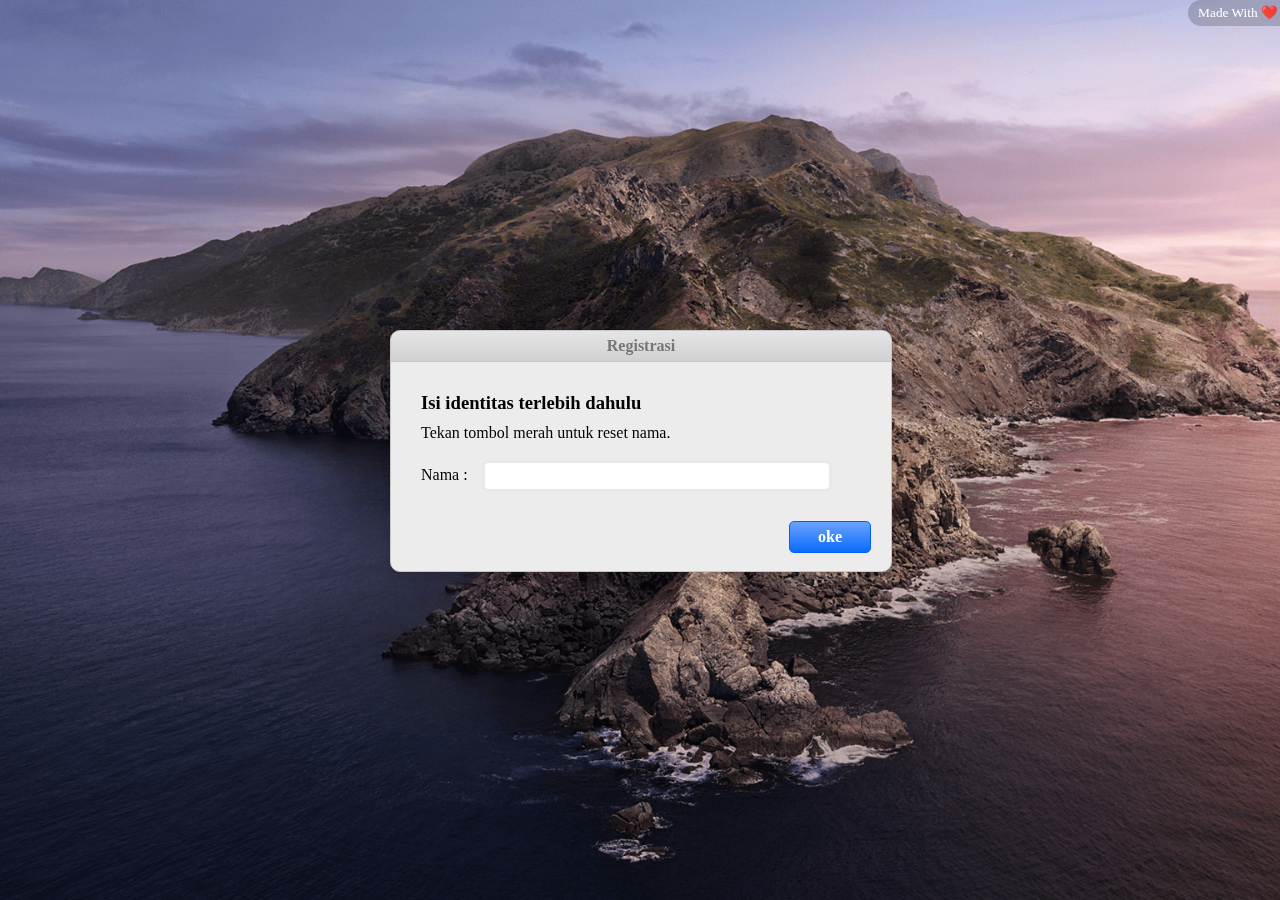
<file: index.html>
<!--

 Coded By @mrismanaziz
 https://github.com/mrismanaziz
 t.me/SharingUserbot & t.me/Lunatic0de

-->
<!DOCTYPE html>
<html>
	<head>
		<title>Somebody to You</title>
	  	<meta charset="utf-8">
	  	<link rel="icon" href="https://gamepedia.cursecdn.com/minecraft_gamepedia/a/a7/Heart.svg?version=dac1a46352ab4c25ad78a3cef0ceea86">
	  	<meta name="viewport" content="width=device-width, initial-scale=1, user-scalable=no">
	  	<style type="text/css">
/** Regular */
@font-face {
  font-family: "SF Display";
  font-weight: 400;
  src: url("https://sf.abarba.me/SF-UI-Display-Regular.otf");
}
/** Semibold */
@font-face {
  font-family: "SF Display";
  font-weight: 600;
  src: url("https://sf.abarba.me/SF-UI-Display-Semibold.otf");
}

/** Thin */
@font-face {
  font-family: "SF Display";
  font-weight: 300;
  src: url("https://sf.abarba.me/SF-UI-Display-Thin.otf");
}
/** Bold */
@font-face {
  font-family: "SF Display";
  font-weight: 700;
  src: url("https://sf.abarba.me/SF-UI-Display-Bold.otf");
}
	  	*{
	  		font-family: SF Display;
	  		cursor: default;
			-webkit-user-select: none;
			-khtml-user-select: none;
			-moz-user-select: none;
			-ms-user-select: none;
			-o-user-select: none;
			user-select: none;
	  	}
	  	body{
	  		overflow: hidden;
	  		background-image: url();
	  		background-size: 100%;
	  		margin: 0;
	  		padding: 0;
	  	}
	  	.cc{
	  		position: fixed;
	  		color: #FFFFFF;
	  		z-index: 10;
	  		top: 0;
	  		right: 0;
	  		font-size: 10pt;
	  		font-weight: lighter;
	  		background: #00000030;
	  		padding: 5px 2px;
	  		padding-left:10px;
	  		border-radius: 20px 0px 0px 20px;
	  	}
	  	img{
			width: 100vw;
			height: 100vh;
			object-fit: cover;
			position: absolute;
		}
		.preload{
			position: absolute;
			height: 100vh;
			line-height: 100vh;
			width: 100vw;
			background: #000000E0;
			backdrop-filter: blur(10px);
			font-weight: lighter;
			font-size: 20pt;
			z-index: 100;
			text-align: center;
			color: #FFFFFF;
			opacity: 1;
			transition: all ease 1s;
			font-family: monospace;
		}
		.container{
			position: absolute;
			width: 100vw;
			height: 100vh;
		}
		.myoverlay{
			backdrop-filter: blur(7px);
		}
	  	.mywindow{
	  		background: #ECECEC;
	  		position: absolute;
	  		left: calc(50% - 250px);
	  		top: calc(50% - 120px);
	  		font-size: 12pt;
	  		border-radius: 10px;
	  		border: 1px solid #C6C6C6;
	  		box-shadow: 0px 0px 10px #00000020;
	  		
	  	}
	  	.myanimated{
	  		transition: all ease 0.3s;
	  	}
	  	.mycontrol{
	  		position: absolute;
	  		display: inline-block;	
	  		height: 30px;
	  		left: 10px;
	  		padding: 0px 5px;
	  	}
	  	.myheader{
	  		color: #767676;
	  		text-align: center;
	  		font-weight: bold;
	  		display: inline-block;
	  		width: 100%;
	  		height: 30px;
	  		line-height: 30px;
	  		border-radius: 10px 10px 0 0;
	  		background: rgb(209,209,209);
			background: linear-gradient(0deg, rgba(209,209,209,1) 0%, rgba(229,229,232,1) 100%);
			border-bottom: 1px solid #C6C6C6;

	  	}
	  	.myclose, .mymini, .mymax{
	  		display: inline-block;
	  		width: 12px;
	  		height: 12px;
	  		margin-top: 8px;
	  		border-radius: 10px;
	  		margin-right: 2px;
	  	}
	  	.myclose{
	  		background: #FE5D56;
	  		border: 1px solid #EA3E4A;
	  	}
	  	.myclose:hover{
	  		background: #EA3E4A;
	  	}
	  	.mymini{
	  		background: #F6BD28;
	  		border: 1px solid #F8AE1C;
	  	}
	  	.mymini:hover{
	  		background: #F8AE1C;
	  	}
	  	.mymax{
	  		background: #26CD3C;
	  		border: 1px solid #4BBA54;
	  	}
	  	.mymax:hover{
	  		background: #4BBA54;
	  	}
	  	.mybody{
	  		padding: 30px;
	  		padding-bottom: 100px;
	  	}
	  	.mytitle{
	  		font-weight: bold;
	  		font-size: 14pt;
	  		margin-bottom: 10px;
	  	}
	  	.mycontent{

	  	}
	  	.mytext{
	  		width: 350px;
			border-radius: 7px;
			padding: 5px;
			margin-left: 10px;
			box-sizing: border-box;
			border: 3px solid #dcdcdca0;
			-webkit-transition: 0.3s;
			transition: 0.3s;
			outline: none;
	  	}
	  	.mytext:focus{
	  		border: 3px solid rgba(10,107,254,0.5);
	  		/*transform: translateY(-2px);*/
	  	}
	  	.mytext:hover{
	  		cursor: text;
	  	}
	  	.mybutton{
	  		position: absolute;
	  		height: 30px;
	  		line-height: 30px;
	  		bottom: 20px;
	  		right: 20px;
	  	}
	  	.mybuttonyes, .mybuttonno{
	  		display: inline-block;
	  		width: 80px;
	  		background: cyan;
	  		height: 30px;
	  		line-height: 30px;
	  		margin-top: 0px;
	  		text-align: center;
	  		border-radius: 5px;
	  		margin-left: 10px; 
	  		font-weight:  600;
	  	}
	  	.mybuttonyes{
	  		background: rgb(10,107,254);
			background: linear-gradient(0deg, rgba(10,107,254,1) 0%, rgba(106,163,252,1) 100%);
			color: #FFFFFF;
	  		border: 1px solid #015FFC;
	  	}
	  	.mybuttonyes:hover{
	  		background: rgb(10,107,254);
	  	}
	  	.mybuttonno{
	  		background: #FFFFFF;
	  		border: 1px solid #C6C6C6;
	  	}
	  	.mybuttonno:hover{
	  		background: #EDEDED;
	  	}
	  	.myresize{
	  		width: 15px;
			height: 15px;
			position: absolute;
			right: 0;
			bottom: 0;
			cursor: se-resize;
	  	}
	  	.vidcont{
	  		width: 100vw;
	  		height: 100vh;
	  		position: absolute;
	  		display: none;
	  		background: #000000A0;
	  		z-index: 2;
	  	}
	  	.myhide{
	  		display: none;
	  	}
	  	.vidcont:hover{
	  		cursor: none;
	  	}
	  	video:hover{
	  		cursor: none;
	  	}
	  	video{
			position: relative;
			left: 0;
			top: 0;
			opacity: 1;
	  	}
	  	.divvideo{
			width: 688px;
			height: 576px;
			border-radius: 20px;
			overflow: hidden;
			position: relative;
			top: 50%;
			left: 50%;
			transform: translate(-50%,-50%);
			z-index: 10;
	  	}
	  	.myclock{
	  		display: none;
	  		position: absolute;
	  		z-index: 2;
	  		color: #FFFFFF;
	  		text-align: center;
	  		width: calc(100vw - 50px);
	  		padding: 25px;
	  	}
	  	.contjam{
	  		position: absolute;
	  		width: 100%;
	  		top: 50vh;
	  		left: 0;
	  		transform: translateY(-50%);
	  		text-align: center;
	  		margin: 0;
	  		padding: 0;
	  	}
	  	.jam{
	  		position: relative;
	  		font-size: 100px;
	  		font-weight: 300;
	  	}
	  	.tanggal{
	  		position: relative;
	  		font-size: 20px;
	  		margin-top: 15px;
	  	}
	  	.ucapan{
	  		position: relative;
	  		color: #000000;
	  		font-size: 20px;
	  		margin-top: 50px;
	  		background: #EAEAEA90;
	  		left: calc(50% - 220px - 20px);
	  		width: 440px;
	  		padding: 30px 20px;
	  		border-radius: 25px;
	  		transition: all ease 0.3s;
	  	}
	  	.ucapan:active{
	  		transform: scale(1.02);
	  	}
	  	.ucapan:hover, .ucapan *:hover{
	  		cursor: pointer;
	  	}
	  	.ucapan::before{
	  		content: 'Klik Untuk Mencari';
	  		font-size: 12pt;
	  		width: 200px;
	  		height: 50px;
	  		line-height: 50px;
	  		left: 50%;
	  		bottom: -80px;
	  		background: #FFFFFFB0;
	  		position: absolute;
	  		z-index: 99;
	  		border-radius: 10px;
	  		transform: translateX(-50%);
	  		opacity: 0;
	  		transition: all ease 0.3s;
	  		pointer-events: none;
	  	}
	  	.ucapan:hover::before{
	  		bottom: -60px;
	  		opacity: 1;
	  	}
	  	.myakun{
	  		color: #FFFFFF;
	  		background: #00000080;
	  		transform: translateY(0px);
	  		width: 200px;
	  		height: 30px;
	  		line-height: 30px;
	  		border-radius: 5px;
	  		display: inline-block;
	  		margin: 3px 2px;
	  		transition: background ease 0.3s;
	  		backdrop-filter: blur(10px);
	  	}
	  	.myakun:hover{
	  		background: #000000E0;
	  		cursor: pointer;
	  	}
	  	#nama *{
	  		transition: all ease 0.3s;
	  	}
	  	#nama:hover{
	  		cursor: default;
	  	}
	  	#nama::before{
	  		content: 'ketuk untuk mengubah';
	  		width: 200px;
	  		height: 50px;
	  		line-height: 50px;
	  		left: 0;
	  		top: 45px;
	  		background: #00000090;
	  		position: absolute;
	  		z-index: 99;
	  		border-radius: 10px;
	  		transition: all ease 0.3s;
	  		opacity: 0;
	  		pointer-events: none;
	  	}
	  	#nama:hover::before{
	  		top: 35px;
	  		opacity: 1;
	  	}
	  	#nama *:hover, #textcari:hover{
	  		cursor: text;
	  		color: #FFFFFFA0;
	  	}
	  	#oke:hover{
	  		background: #FFFFFF30;
	  		cursor: pointer;
	  	}
	  	.tombolcari:hover{
	  		background: rgb(10,107,254);
	  		color: #FFFFFF;
	  	}
	  	.shortcut{
	  		position: fixed;
	  		bottom: 0;
	  		width: 100px;
	  		height: 70px;
	  		line-height: 70px;
	  		background: #FFFFFF10;
	  		margin: 10px;
	  		border-radius: 20px;
	  		cursor: pointer;
	  		transition: transform ease 0.3s;
	  		backdrop-filter: blur(3px);
	  	}
	  	.shortcut:hover{
	  		transform: scale(1.1);
	  		backdrop-filter: blur(5px);
	  	}
	  	.shortcut:active{
	  		transform: scale(0.9);
	  		backdrop-filter: blur(5px);
	  	}
	  	.kiri{
	  		left: 0;
	  	}
	  	.kanan{
	  		right: 0;
	  	}
	  </style>
	</head>
	<body onload="init()">
		<audio id="myAudio">
			<source src="source/media/music.mp3" type="audio/mpeg">
			Browser Anda tidak mendukung elemen audio.
		</audio>
		<audio id="myOpening">
			<source src="source/media/opening.mp3" type="audio/mpeg">
			Browser Anda tidak mendukung elemen audio.
		</audio>
		<div class="preload">TUNGGU SEBENTAR</div>
		<div class="vidcont myoverlay">
			<div class="divvideo">
				<video id="myVideo" width="100%" height="100%">
				  <source src="source/media/video.mp4" type="video/mp4">
				  Browser Anda tidak mendukung video HTML5.
				</video>
			</div>
		</div>
		<img src="source/media/wp2.png">
		<div class="container">
			<div class="myclock">
				<div class="myakun" id="nama">
					<span id="spannama3" onclick="gantinama()"></span>
				</div>
				<div class="myakun" onclick="kembali()">Kembali</div>
				<div class="myakun" onclick="reverse()">Reset</div>
				<div class="contjam">
					<div class="jam">-:-</div>
					<div class="tanggal">-</div>
					<div class="ucapan myoverlay" onclick="carigoogle()"><span id="spannama2"></span></div>	
				</div>
				<div class="shortcut kanan" onclick="toggleFullscreen()">Fullscreen</div>
				<div class="shortcut kiri" onclick="wpblur()">Blur</div>
			</div>
			<div class="mywindow" id="myform" style="width: 500px; height: 240px">
				<div class="myheader">
					Registrasi
				</div>
				<div class="mybody">
					<div class="mytitle">
						Isi identitas terlebih dahulu
					</div>
					<div class="mycontent">
						Tekan tombol merah untuk reset nama.<br><br>
						Nama :
						<input class="mytext" type="text" id="mynama" name="nama">
					</div>
					<div class="mybutton">
						<div class="mybuttonyes" onclick="mywrite()">oke</div>
					</div>
				</div>	
			</div>
			<div class="mywindow myanimated myhide" id="mywindow" style="width: 500px; height: 240px">
				<div class="mycontrol">
					<div class="myclose" onclick="reverse()"></div>
					<div class="mymini"></div>
					<div class="mymax"></div>
				</div>
				<div class="myheader" id="mywindowheader">
					Halo <span id="spannama"></span>
				</div>
				<div class="mybody">
					<div class="mytitle">
						Aku sejak lama suka padamu.
					</div>
					<div class="mycontent">
						Maukah kamu menjadi orang yang selalu ada disisiku, yang selalu ada disaat senang ataupun susah, yang selalu ada sampai akhir hayatku?
					</div>
					<div class="mybutton">
						<div class="mybuttonno" onmouseover="move()" onclick="move2()" >Tidak</div>
						<div class="mybuttonyes" onclick="playVid()">IYA</div>
					</div>
				</div>
				<div class="myresize"></div>
			</div>
		</div>
		<span style="position: absolute; text-align: center; line-height: 100vh; width: 100vw; z-index:-10;">Jangan dijual 😡</span>
		<script src="https://ajax.googleapis.com/ajax/libs/jquery/3.4.1/jquery.min.js"></script>
	  	<script type="text/javascript">
	  		/*

			referensi

	  		https://www.w3schools.com/howto/howto_js_draggable.asp
	  		https://stackoverflow.com/questions/2310734/how-to-make-html-text-unselectable
	  		http://stackoverflow.com/questions/8960193/how-to-make-html-element-resizable-using-pure-javascript/33523184

	  		*/
	  		namaku=localStorage.getItem("nama");
			blur="true"; 
			$(window).on('load',function(){
				$('.preload').css('background','#00000000').css('color','#FFFFFF00').css('backdrop-filter','blur(0px)').text('SELESAI').css('z-index','-2');
			});
	  		function init(){
	  			startTime();
	  			stopOpening();
	  			add='<a href="https://t.me/mrismanaziz" target="_blank"><div class="cc">Made With ❤️</div></a>';
	  			$('body').append(add);
	  			if(localStorage.getItem("nama") != null && localStorage.getItem("checked") == "yoi"){
		  			namaku=localStorage.getItem("nama");
		  			myclock();
		  		}else if(localStorage.getItem("nama") != null){
		  			mystart();
		  		}
		  		if(localStorage.getItem("blur")=="true"){
		  			wpblur();
		  		}

	  		}
	  		$('img').on('dragstart', function(event) { event.preventDefault(); });
	  		dragElement(document.getElementById("mywindow"));
			function dragElement(elmnt) {
			  var pos1 = 0, pos2 = 0, pos3 = 0, pos4 = 0;
			  if (document.getElementById(elmnt.id + "header")) {
			    document.getElementById(elmnt.id + "header").onmousedown = dragMouseDown;
			  } else {
			    elmnt.onmousedown = dragMouseDown;
			  }

			  function dragMouseDown(e) {
			    animasi();
			    e = e || window.event;
			    e.preventDefault();
			    pos3 = e.clientX;
			    pos4 = e.clientY;
			    document.onmouseup = closeDragElement;
			    document.onmousemove = elementDrag;
			  }

			  function elementDrag(e) {
			    e = e || window.event;
			    e.preventDefault();
			    pos1 = pos3 - e.clientX;
			    pos2 = pos4 - e.clientY;
			    pos3 = e.clientX;
			    pos4 = e.clientY;
			    elmnt.style.top = (elmnt.offsetTop - pos2) + "px";
			    elmnt.style.left = (elmnt.offsetLeft - pos1) + "px";
			  }

			  function closeDragElement() {
			    document.onmouseup = null;
			    document.onmousemove = null;
			    animasi();
			  }
			}

			var mywindow = document.querySelector('#mywindow');
			var myresize = document.querySelector('.myresize');
			myresize.addEventListener('mousedown', initDrag, false);
			var startX, startY, startWidth, startHeight;
			function initDrag(e) {
			   startX = e.clientX;
			   startY = e.clientY;
			   startWidth = parseInt(document.defaultView.getComputedStyle(mywindow).width, 10);
			   startHeight = parseInt(document.defaultView.getComputedStyle(mywindow).height, 10);
			   document.documentElement.addEventListener('mousemove', doDrag, false);
			   document.documentElement.addEventListener('mouseup', stopDrag, false);
			}

			function doDrag(e) {
			   mywindow.style.width = (startWidth + e.clientX - startX) + 'px';
			   mywindow.style.height = (startHeight + e.clientY - startY) + 'px';
			    animasi();
			}

			function stopDrag(e) {
			    document.documentElement.removeEventListener('mousemove', doDrag, false);
			    document.documentElement.removeEventListener('mouseup', stopDrag, false);
			    animasi();
			}
			var elem = document.documentElement;
			function openFullscreen() {
			  if (elem.requestFullscreen) {
			    elem.requestFullscreen();
			  } else if (elem.mozRequestFullScreen) { /* Firefox */
			    elem.mozRequestFullScreen();
			  } else if (elem.webkitRequestFullscreen) { /* Chrome, Safari & Opera */
			    elem.webkitRequestFullscreen();
			  } else if (elem.msRequestFullscreen) { /* IE/Edge */
			    elem.msRequestFullscreen();
			  }
			}
			function move(){
				kali=20;
				addanimation();
				random1=(mywindow.offsetTop+(Math.floor(Math.random() * 10)-5)*kali);
				random2=(mywindow.offsetLeft+(Math.floor(Math.random() * 10)-5)*kali);
				if(random1>0 && random1<33)random1=33+20;
				if(random1<0 && random1>-33)random1=-33-20;
				if(random2>0 && random2<83)random2=83+20;
				if(random2<0 && random2>-83)random2=-83-20;
				if(random1==0 && random2==0)random1=-100;
				mywindow.style.top  = random1 + 'px';
				mywindow.style.left = random2 + 'px';
				if(random1<0 || ((random1+mywindow.clientHeight)>window.innerHeight)){
					mywindow.style.top = "calc(50% - "+mywindow.clientHeight/2+"px)";
				}
				if(random2<0  || ((random2+mywindow.clientWidth)>window.innerWidth)){
					mywindow.style.left = "calc(50% - "+mywindow.clientWidth/2+"px)";
				}
			}
			function move2(){
				kali=50;
				addanimation();
				random1=(mywindow.offsetTop+(Math.floor(Math.random() * 10)-5)*kali);
				random2=(mywindow.offsetLeft+(Math.floor(Math.random() * 10)-5)*kali);
				if(random1>0 && random1<33)random1=33+20;
				if(random1<0 && random1>-33)random1=-33-20;
				if(random2>0 && random2<83)random2=83+20;
				if(random2<0 && random2>-83)random2=-83-20;
				if(random1==0 && random2==0)random1=-100;
				mywindow.style.top  = random1 + 'px';
				mywindow.style.left = random2 + 'px';
				if(random1<0 || ((random1+mywindow.clientHeight)>window.innerHeight)){
					mywindow.style.top = "calc(50% - "+mywindow.clientHeight/2+"px)";
				}
				if(random2<0  || ((random2+mywindow.clientWidth)>window.innerWidth)){
					mywindow.style.left = "calc(50% - "+mywindow.clientWidth/2+"px)";
				}
			}
			function addanimation(){
			   var element = document.getElementById("mywindow");
			   element.classList.add("myanimated");
			}
			function animasi() {
			   var element = document.getElementById("mywindow");
			   element.classList.toggle("myanimated");
			}
			var vid = document.getElementById("myVideo"); 
			function playVid() { 
				stopOpening();
				$('#myVideo').show();
				$('.vidcont').fadeIn();
				localStorage.setItem("checked", "yoi");
				$('#mywindow').fadeOut(300);
			  	vid.play(); 
			} 
			vid.onended = function() {
				playAudio();
			    $('.vidcont').fadeOut();
			    myclock();
			}
			function capital_letter(str) 
			{
				if (!str){
					str='NoName';
				}
			    str = str.split(" ");
			    for (var i = 0, x = str.length; i < x; i++) {
			        str[i] = str[i][0].toUpperCase() + str[i].substr(1);
			    }
			    return str.join(" ").substr(0, 20);
			}
			function mywrite(){
				playOpening();
				nama = $('#mynama').val();
				$('#mynama').val('');
				nama = capital_letter(nama);
				localStorage.setItem("nama", nama);
				namaku=localStorage.getItem("nama");
				mystart();
			}
			function mystart(){
				$('#spannama').text(localStorage.getItem("nama"));
				$('#myform').hide();
				$('#mywindow').show();
				resetposisi();
			}
			function reverse(){
				stopOpening();
				$('#myform').fadeIn();
				$('#mywindow').hide();
				$('.myclock').hide();
				if(blur=="false"){
					wpblur();
				}
				localStorage.clear();
			}
			function kembali(){
				stopOpening();
				localStorage.removeItem("checked");
				if(blur=="false"){
					wpblur();
				}
				$('#myform').hide();
				$('#mywindow').fadeIn();
				$('.myclock').hide();
			}
			function gantinama(){
				nama=$('#spannama3').text();
				$("#nama *").remove();
				$("#nama").append("<input type='text' id='textnama' value='"+nama+"' style='background:#00000000; color:#FFF; outline: none; box-sizing:border-box; border: 0px solid #000;' placeholder='nama' autofocus></input><span id='oke' style='transition: all ease 0.3s; border-radius:5px; width:30px; height:25px; margin-top:2.5px; line-height:25px; position:absolute; right:3px;' onclick='gantinamaok()'>oke</span>");
				textnama=document.querySelector('#textnama');
				textnama.autofocus = true;
				textnama.setSelectionRange(0, textnama.value.length);
				textnama.addEventListener('keypress', function (e) {
				    if (e.key === 'Enter') {
				      gantinamaok();
				    }
				});
			}
			function gantinamaok(){
				textnama=document.querySelector('#textnama');
				textnama.autofocus = false;
				nama=$('#textnama').val();
				nama = capital_letter(nama);
				localStorage.setItem("nama", nama);
				$("#nama *").remove();
				$("#nama").append('<span id="spannama3" onclick="gantinama()">'+localStorage.getItem("nama")+'</span>')
			}
			cari=true;
			selesai=false;
			function carigoogle(){
				if (cari){
					cari=false;
					selesai=false;
					$('.ucapan').text('');
					$('.ucapan *').remove();
					$(".ucapan").append("<input type='text' id='textcari' style='background:#00000000; width:300px; transform:translateX(-70px); color:#000; outline: none; box-sizing:border-box; border: 0px solid #000; font-size:20px' placeholder='Cari di sini' autofocus></input><span class='tombolcari'; style='transition: all ease 0.3s; border-radius:10px; width:60px; height:50px; top:calc(50% - 25px); right:90px; line-height:50px; position:absolute;' onclick='cariok()'>Cari</span><span class='tombolcari'; style='transition: all ease 0.3s; border-radius:10px; width:60px; height:50px; top:calc(50% - 25px); right:20px; line-height:50px; position:absolute;' onclick='caribatal()'>Batal</span>");
					document.querySelector('#textcari').addEventListener('keyup', function (e) {
					    if (e.key === 'Enter') {
				      		cariok();
					    }
					    if(e.key === "Escape") {
					    	caribatal();
					    }
					});
					document.querySelector('body').addEventListener('keyup', function (e) {
					    if(e.key === "Escape") {
					    	caribatal();
					    }
					});
				}
				if(selesai){
					cari=true;
				}
			}
			function cariok(){
				window.open("https://www.google.com/search?q="+$('#textcari').val());
				caribatal();
			}
			function caribatal(){
				$('.ucapan *').remove();
				$(".ucapan").append('<span id="spannama2"></span>');
				var today = new Date();
				var h = today.getHours();
				if(h>23)tulis('malam','seharusnya kamu sudah tidur');
				else if(h>19)tulis('malam','waktunya mengisi energi');
				else if(h>18)tulis('petang','selamat menikmati senja');
				else if(h>14)tulis('sore','selamat menjalani hari');
				else if(h>13)tulis('siang','tetap semangat')
				else if(h>9)tulis('siang','selamat bekerja')
				else if(h>4)tulis('pagi','selamat beraktivitas');
				else tulis('malam','seharusnya kamu sudah tidur');
				selesai=true;
			}
			function resetposisi(){
				mywindow.style.top = "calc(50% - "+mywindow.clientHeight/2+"px)";
				mywindow.style.left = "calc(50% - "+mywindow.clientWidth/2+"px)";
			}
			document.querySelector('#mynama').addEventListener('keypress', function (e) {
			    if (e.key === 'Enter') {
			      mywrite();
			    }
			});
			function myclock(){
				$('#spannama3').text(localStorage.getItem("nama"));
				localStorage.setItem("checked", "yoi");
				$('#myform').hide();
				$('#mywindow').hide();
				$('#myVideo').hide();
				$('.myclock').show();
			}
			jalan=false;
			function startTime(){
				var today = new Date();
				var h = today.getHours();
				var m = today.getMinutes();
				var s = today.getSeconds();
				h = checkTime(h);
				m = checkTime(m);
				s = checkTime(s);
				document.querySelector('.jam').innerHTML =	h + ":" + m;
				var t = setTimeout(startTime, 500);
				mytanggal();
				if(cari){
					if(h>23)tulis('malam','seharusnya kamu sudah tidur');
					else if(h>18)tulis('malam','waktunya mengisi energi');
					else if(h>17)tulis('petang','selamat menikmati senja');
					else if(h>14)tulis('sore','selamat menjalani hari');
					else if(h>13)tulis('siang','tetap semangat')
					else if(h>9)tulis('siang','selamat bekerja')
					else if(h>4)tulis('pagi','selamat beraktivitas');
					else tulis('malam','seharusnya kamu sudah tidur');
					if(h>18)     document.querySelector('img').src="source/media/wp1.png";
					else if(h>4) document.querySelector('img').src="source/media/wp2.png";
					else         document.querySelector('img').src="source/media/wp1.png";
				}
				if(window.btoa($('.cc').text())!='TWFkZSBXaXRoIOKdpO+4jw=='){
					if(jalan) $('.container').remove();
					if(jalan) $('img').remove();
					jalan=true;
				}
			}
			function tulis(waktu,ucapan){
				$("#spannama2").text('Selamat '+waktu+' '+localStorage.getItem("nama")+', '+ucapan+'.');
			}
			function checkTime(i) {
				if (i < 10) {i = "0" + i};
				return i;
			}
			var elem = document.documentElement;
			fs=false;
			function openFullscreen() {
				fs=true;
				if (elem.requestFullscreen) {
					elem.requestFullscreen();
				} else if (elem.mozRequestFullScreen) { /* Firefox */
					elem.mozRequestFullScreen();
				} else if (elem.webkitRequestFullscreen) { /* Chrome, Safari & Opera */
					elem.webkitRequestFullscreen();
				} else if (elem.msRequestFullscreen) { /* IE/Edge */
					elem.msRequestFullscreen();
				}
			}
			function toggleFullscreen() {
				if( window.innerHeight == screen.height){
				    fs=true;
				}
				else{
					fs=false;
				}
				if(fs){
					fs=false;
					if (document.exitFullscreen) {
						document.exitFullscreen();
					} else if (document.mozCancelFullScreen) {
						document.mozCancelFullScreen();
					} else if (document.webkitExitFullscreen) {
						document.webkitExitFullscreen();
					} else if (document.msExitFullscreen) {
						document.msExitFullscreen();
					}
				}
				else{
					openFullscreen();
				}
			  
			}
			function mytanggal(){
				var hari = ['Minggu', 'Senin', 'Selasa', 'Rabu', 'Kamis', 'Jumat', 'Sabtu'];
				var bulan = ['Januari', 'Februari', 'Maret', 'April', 'Mei', 'Juni', 'Juli', 'Agustus', 'September', 'Oktober', 'Nopember', 'Desember'];
				var d = new Date();
				var dayName = hari[d.getDay()];
				var monthName = bulan[d.getMonth()];
				tanggal=(dayName+', '+d.getDate()+' '+monthName);
				$('.tanggal').text(tanggal);
			}
			function wpblur(){
				$('.container').toggleClass("myoverlay");
				localStorage.setItem("blur", blur);
				if(blur=="true"){
					blur="false";
				}
				else{
					blur="true";
				}
			}
			function playAudio() { 
				var x = document.getElementById("myAudio"); 
				x.volume = 0.15;
				x.play(); 
			}
			function playOpening() { 
				var x = document.getElementById("myOpening"); 
				x.volume = 0.3;
				x.play(); 
				x.addEventListener("ended",function() {
					stopOpening();
				});
			}
			function stopOpening(){
				var x = document.getElementById("myOpening"); 
				x.pause();
				x.currentTime = 0;
				var x = document.getElementById("myAudio"); 
				x.pause();
				x.currentTime = 0;
			}
	  	</script>
	</body>
</html>
</file>
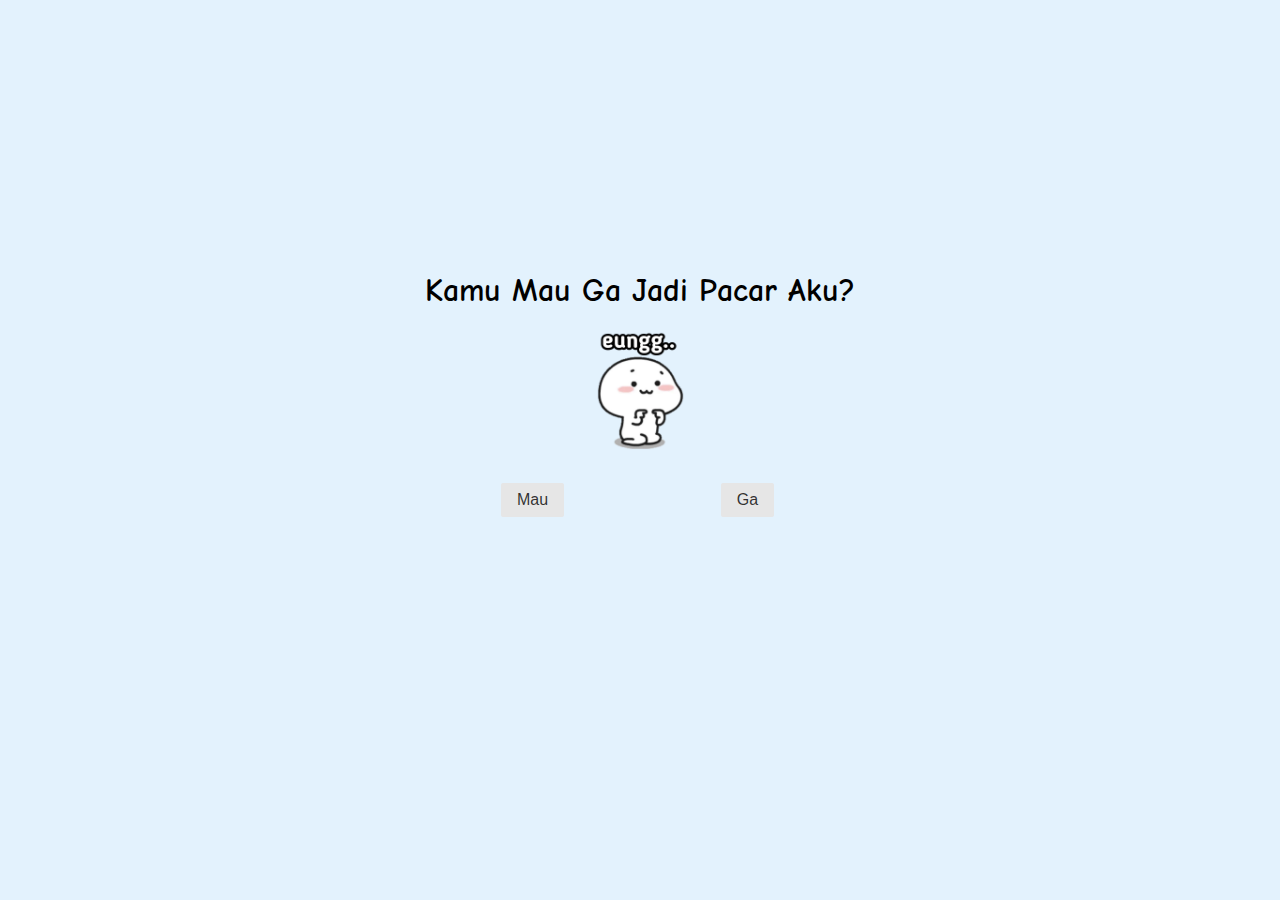
<file: mantan/index.html>
<!--
  
 Coded By @mrismanaziz
 https://github.com/mrismanaziz
 t.me/SharingUserbot & t.me/Lunatic0de

-->
<!DOCTYPE html>
<html lang="en">
<head>
  <meta charset="UTF-8">
  <meta name="viewport" content="width=device-width, initial-scale=1.0">
  <title>Tambah Mantan</title>
  <link rel="stylesheet" href="pure.css">
  <link rel="stylesheet" href="style.css">
</head>
<body>
  <div id="slide-1">
    <div class="center">
      <h1>Kamu Mau Ga Jadi Pacar Aku?</h1>
      <img src="eung.webp" alt="Mau Gk>">
    </div>
    <div class="pure-g">
      <div class="box pure-u-12-24">
        <div>
          <div class="item">
            <button class="pure-button say-yes">Mau</button>
          </div>
        </div>
      </div>
      <div class="box pure-u-12-24">
        <div>
          <div class="item">
            <button class="pure-button say-no">Ga</button>
          </div>
        </div>
      </div>
      <div class="box pure-u-12-24">
        <div>
          <div class="item">
            <button class="pure-button say-no">Ga</button>
          </div>
        </div>
        </div>
      <div class="box pure-u-12-24">
        <div>
          <div class="item">
            <button class="pure-button say-no">Ga</button>
          </div>
        </div>
      </div>
    </div>
  </div>
  <div id="slide-2" style="display: none;">
    <div class="center">
      <h1>Yeaahh, tapi..</h1>
      <h2>Kita Akan Putus dalam <strong id="putusKita"></strong>.</h2>
      <img src="out.webp" id="keluarSana" alt="Keluar Gih>" style="display: none;">
    </div>
  </div>
  <div id="slide-3" style="display: none;">
    <div class="center">
      <h1>Hi Mantanku Yang Ke <strong id="jumlahMantan"></strong></h1>
      <img src="bye.webp" id="byebye" alt="Bye Bye>" style="display: none;">
      <h3>Sehat Terus Ya mantan :)</h3>
    </div>
  </div>

  <script src="app.js"></script>
</body>
</html>
</file>
<file: mantan/style.css>
@import url('https://fonts.googleapis.com/css?family=Comic+Neue&display=swap');

body {
  font-family: 'Comic Neue', cursive;
  min-height: 100vh;
  display: grid;
  justify-items: center;
  align-items: center;
  margin: 0;
  padding: 0;
  background: #e3f2fd;
}

.box div{
  height: 100px;
  display: grid;
  justify-items: center;
  align-items: center;
  cursor: pointer;
}

img {
  width: 120px;
  object-fit: cover;
}

.center {
  display: grid;
  align-self: center;
  justify-items: center;
}
</file>
<file: mantan/pure.css>
/*!
Pure v1.0.1
Copyright 2013 Yahoo!
Licensed under the BSD License.
https://github.com/pure-css/pure/blob/master/LICENSE.md
*/
/*!
normalize.css v^3.0 | MIT License | git.io/normalize
Copyright (c) Nicolas Gallagher and Jonathan Neal
*/
/*! normalize.css v3.0.3 | MIT License | github.com/necolas/normalize.css */html{font-family:sans-serif;-ms-text-size-adjust:100%;-webkit-text-size-adjust:100%}body{margin:0}article,aside,details,figcaption,figure,footer,header,hgroup,main,menu,nav,section,summary{display:block}audio,canvas,progress,video{display:inline-block;vertical-align:baseline}audio:not([controls]){display:none;height:0}[hidden],template{display:none}a{background-color:transparent}a:active,a:hover{outline:0}abbr[title]{border-bottom:1px dotted}b,strong{font-weight:700}dfn{font-style:italic}h1{font-size:2em;margin:.67em 0}mark{background:#ff0;color:#000}small{font-size:80%}sub,sup{font-size:75%;line-height:0;position:relative;vertical-align:baseline}sup{top:-.5em}sub{bottom:-.25em}img{border:0}svg:not(:root){overflow:hidden}figure{margin:1em 40px}hr{-webkit-box-sizing:content-box;box-sizing:content-box;height:0}pre{overflow:auto}code,kbd,pre,samp{font-family:monospace,monospace;font-size:1em}button,input,optgroup,select,textarea{color:inherit;font:inherit;margin:0}button{overflow:visible}button,select{text-transform:none}button,html input[type=button],input[type=reset],input[type=submit]{-webkit-appearance:button;cursor:pointer}button[disabled],html input[disabled]{cursor:default}button::-moz-focus-inner,input::-moz-focus-inner{border:0;padding:0}input{line-height:normal}input[type=checkbox],input[type=radio]{-webkit-box-sizing:border-box;box-sizing:border-box;padding:0}input[type=number]::-webkit-inner-spin-button,input[type=number]::-webkit-outer-spin-button{height:auto}input[type=search]{-webkit-appearance:textfield;-webkit-box-sizing:content-box;box-sizing:content-box}input[type=search]::-webkit-search-cancel-button,input[type=search]::-webkit-search-decoration{-webkit-appearance:none}fieldset{border:1px solid silver;margin:0 2px;padding:.35em .625em .75em}legend{border:0;padding:0}textarea{overflow:auto}optgroup{font-weight:700}table{border-collapse:collapse;border-spacing:0}td,th{padding:0}.hidden,[hidden]{display:none!important}.pure-img{max-width:100%;height:auto;display:block}.pure-g{letter-spacing:-.31em;text-rendering:optimizespeed;font-family:FreeSans,Arimo,"Droid Sans",Helvetica,Arial,sans-serif;display:-webkit-box;display:-webkit-flex;display:-ms-flexbox;display:flex;-webkit-box-orient:horizontal;-webkit-box-direction:normal;-webkit-flex-flow:row wrap;-ms-flex-flow:row wrap;flex-flow:row wrap;-webkit-align-content:flex-start;-ms-flex-line-pack:start;align-content:flex-start}@media all and (-ms-high-contrast:none),(-ms-high-contrast:active){table .pure-g{display:block}}.opera-only :-o-prefocus,.pure-g{word-spacing:-.43em}.pure-u{display:inline-block;zoom:1;letter-spacing:normal;word-spacing:normal;vertical-align:top;text-rendering:auto}.pure-g [class*=pure-u]{font-family:sans-serif}.pure-u-1,.pure-u-1-1,.pure-u-1-12,.pure-u-1-2,.pure-u-1-24,.pure-u-1-3,.pure-u-1-4,.pure-u-1-5,.pure-u-1-6,.pure-u-1-8,.pure-u-10-24,.pure-u-11-12,.pure-u-11-24,.pure-u-12-24,.pure-u-13-24,.pure-u-14-24,.pure-u-15-24,.pure-u-16-24,.pure-u-17-24,.pure-u-18-24,.pure-u-19-24,.pure-u-2-24,.pure-u-2-3,.pure-u-2-5,.pure-u-20-24,.pure-u-21-24,.pure-u-22-24,.pure-u-23-24,.pure-u-24-24,.pure-u-3-24,.pure-u-3-4,.pure-u-3-5,.pure-u-3-8,.pure-u-4-24,.pure-u-4-5,.pure-u-5-12,.pure-u-5-24,.pure-u-5-5,.pure-u-5-6,.pure-u-5-8,.pure-u-6-24,.pure-u-7-12,.pure-u-7-24,.pure-u-7-8,.pure-u-8-24,.pure-u-9-24{display:inline-block;zoom:1;letter-spacing:normal;word-spacing:normal;vertical-align:top;text-rendering:auto}.pure-u-1-24{width:4.1667%}.pure-u-1-12,.pure-u-2-24{width:8.3333%}.pure-u-1-8,.pure-u-3-24{width:12.5%}.pure-u-1-6,.pure-u-4-24{width:16.6667%}.pure-u-1-5{width:20%}.pure-u-5-24{width:20.8333%}.pure-u-1-4,.pure-u-6-24{width:25%}.pure-u-7-24{width:29.1667%}.pure-u-1-3,.pure-u-8-24{width:33.3333%}.pure-u-3-8,.pure-u-9-24{width:37.5%}.pure-u-2-5{width:40%}.pure-u-10-24,.pure-u-5-12{width:41.6667%}.pure-u-11-24{width:45.8333%}.pure-u-1-2,.pure-u-12-24{width:50%}.pure-u-13-24{width:54.1667%}.pure-u-14-24,.pure-u-7-12{width:58.3333%}.pure-u-3-5{width:60%}.pure-u-15-24,.pure-u-5-8{width:62.5%}.pure-u-16-24,.pure-u-2-3{width:66.6667%}.pure-u-17-24{width:70.8333%}.pure-u-18-24,.pure-u-3-4{width:75%}.pure-u-19-24{width:79.1667%}.pure-u-4-5{width:80%}.pure-u-20-24,.pure-u-5-6{width:83.3333%}.pure-u-21-24,.pure-u-7-8{width:87.5%}.pure-u-11-12,.pure-u-22-24{width:91.6667%}.pure-u-23-24{width:95.8333%}.pure-u-1,.pure-u-1-1,.pure-u-24-24,.pure-u-5-5{width:100%}.pure-button{display:inline-block;zoom:1;line-height:normal;white-space:nowrap;vertical-align:middle;text-align:center;cursor:pointer;-webkit-user-drag:none;-webkit-user-select:none;-moz-user-select:none;-ms-user-select:none;user-select:none;-webkit-box-sizing:border-box;box-sizing:border-box}.pure-button::-moz-focus-inner{padding:0;border:0}.pure-button-group{letter-spacing:-.31em;text-rendering:optimizespeed}.opera-only :-o-prefocus,.pure-button-group{word-spacing:-.43em}.pure-button-group .pure-button{letter-spacing:normal;word-spacing:normal;vertical-align:top;text-rendering:auto}.pure-button{font-family:inherit;font-size:100%;padding:.5em 1em;color:#444;color:rgba(0,0,0,.8);border:1px solid #999;border:none transparent;background-color:#e6e6e6;text-decoration:none;border-radius:2px}.pure-button-hover,.pure-button:focus,.pure-button:hover{background-image:-webkit-gradient(linear,left top,left bottom,from(transparent),color-stop(40%,rgba(0,0,0,.05)),to(rgba(0,0,0,.1)));background-image:-webkit-linear-gradient(transparent,rgba(0,0,0,.05) 40%,rgba(0,0,0,.1));background-image:linear-gradient(transparent,rgba(0,0,0,.05) 40%,rgba(0,0,0,.1))}.pure-button:focus{outline:0}.pure-button-active,.pure-button:active{-webkit-box-shadow:0 0 0 1px rgba(0,0,0,.15) inset,0 0 6px rgba(0,0,0,.2) inset;box-shadow:0 0 0 1px rgba(0,0,0,.15) inset,0 0 6px rgba(0,0,0,.2) inset;border-color:#000}.pure-button-disabled,.pure-button-disabled:active,.pure-button-disabled:focus,.pure-button-disabled:hover,.pure-button[disabled]{border:none;background-image:none;opacity:.4;cursor:not-allowed;-webkit-box-shadow:none;box-shadow:none;pointer-events:none}.pure-button-hidden{display:none}.pure-button-primary,.pure-button-selected,a.pure-button-primary,a.pure-button-selected{background-color:#0078e7;color:#fff}.pure-button-group .pure-button{margin:0;border-radius:0;border-right:1px solid #111;border-right:1px solid rgba(0,0,0,.2)}.pure-button-group .pure-button:first-child{border-top-left-radius:2px;border-bottom-left-radius:2px}.pure-button-group .pure-button:last-child{border-top-right-radius:2px;border-bottom-right-radius:2px;border-right:none}.pure-form input[type=color],.pure-form input[type=date],.pure-form input[type=datetime-local],.pure-form input[type=datetime],.pure-form input[type=email],.pure-form input[type=month],.pure-form input[type=number],.pure-form input[type=password],.pure-form input[type=search],.pure-form input[type=tel],.pure-form input[type=text],.pure-form input[type=time],.pure-form input[type=url],.pure-form input[type=week],.pure-form select,.pure-form textarea{padding:.5em .6em;display:inline-block;border:1px solid #ccc;-webkit-box-shadow:inset 0 1px 3px #ddd;box-shadow:inset 0 1px 3px #ddd;border-radius:4px;vertical-align:middle;-webkit-box-sizing:border-box;box-sizing:border-box}.pure-form input:not([type]){padding:.5em .6em;display:inline-block;border:1px solid #ccc;-webkit-box-shadow:inset 0 1px 3px #ddd;box-shadow:inset 0 1px 3px #ddd;border-radius:4px;-webkit-box-sizing:border-box;box-sizing:border-box}.pure-form input[type=color]{padding:.2em .5em}.pure-form input[type=color]:focus,.pure-form input[type=date]:focus,.pure-form input[type=datetime-local]:focus,.pure-form input[type=datetime]:focus,.pure-form input[type=email]:focus,.pure-form input[type=month]:focus,.pure-form input[type=number]:focus,.pure-form input[type=password]:focus,.pure-form input[type=search]:focus,.pure-form input[type=tel]:focus,.pure-form input[type=text]:focus,.pure-form input[type=time]:focus,.pure-form input[type=url]:focus,.pure-form input[type=week]:focus,.pure-form select:focus,.pure-form textarea:focus{outline:0;border-color:#129fea}.pure-form input:not([type]):focus{outline:0;border-color:#129fea}.pure-form input[type=checkbox]:focus,.pure-form input[type=file]:focus,.pure-form input[type=radio]:focus{outline:thin solid #129fea;outline:1px auto #129fea}.pure-form .pure-checkbox,.pure-form .pure-radio{margin:.5em 0;display:block}.pure-form input[type=color][disabled],.pure-form input[type=date][disabled],.pure-form input[type=datetime-local][disabled],.pure-form input[type=datetime][disabled],.pure-form input[type=email][disabled],.pure-form input[type=month][disabled],.pure-form input[type=number][disabled],.pure-form input[type=password][disabled],.pure-form input[type=search][disabled],.pure-form input[type=tel][disabled],.pure-form input[type=text][disabled],.pure-form input[type=time][disabled],.pure-form input[type=url][disabled],.pure-form input[type=week][disabled],.pure-form select[disabled],.pure-form textarea[disabled]{cursor:not-allowed;background-color:#eaeded;color:#cad2d3}.pure-form input:not([type])[disabled]{cursor:not-allowed;background-color:#eaeded;color:#cad2d3}.pure-form input[readonly],.pure-form select[readonly],.pure-form textarea[readonly]{background-color:#eee;color:#777;border-color:#ccc}.pure-form input:focus:invalid,.pure-form select:focus:invalid,.pure-form textarea:focus:invalid{color:#b94a48;border-color:#e9322d}.pure-form input[type=checkbox]:focus:invalid:focus,.pure-form input[type=file]:focus:invalid:focus,.pure-form input[type=radio]:focus:invalid:focus{outline-color:#e9322d}.pure-form select{height:2.25em;border:1px solid #ccc;background-color:#fff}.pure-form select[multiple]{height:auto}.pure-form label{margin:.5em 0 .2em}.pure-form fieldset{margin:0;padding:.35em 0 .75em;border:0}.pure-form legend{display:block;width:100%;padding:.3em 0;margin-bottom:.3em;color:#333;border-bottom:1px solid #e5e5e5}.pure-form-stacked input[type=color],.pure-form-stacked input[type=date],.pure-form-stacked input[type=datetime-local],.pure-form-stacked input[type=datetime],.pure-form-stacked input[type=email],.pure-form-stacked input[type=file],.pure-form-stacked input[type=month],.pure-form-stacked input[type=number],.pure-form-stacked input[type=password],.pure-form-stacked input[type=search],.pure-form-stacked input[type=tel],.pure-form-stacked input[type=text],.pure-form-stacked input[type=time],.pure-form-stacked input[type=url],.pure-form-stacked input[type=week],.pure-form-stacked label,.pure-form-stacked select,.pure-form-stacked textarea{display:block;margin:.25em 0}.pure-form-stacked input:not([type]){display:block;margin:.25em 0}.pure-form-aligned .pure-help-inline,.pure-form-aligned input,.pure-form-aligned select,.pure-form-aligned textarea,.pure-form-message-inline{display:inline-block;vertical-align:middle}.pure-form-aligned textarea{vertical-align:top}.pure-form-aligned .pure-control-group{margin-bottom:.5em}.pure-form-aligned .pure-control-group label{text-align:right;display:inline-block;vertical-align:middle;width:10em;margin:0 1em 0 0}.pure-form-aligned .pure-controls{margin:1.5em 0 0 11em}.pure-form .pure-input-rounded,.pure-form input.pure-input-rounded{border-radius:2em;padding:.5em 1em}.pure-form .pure-group fieldset{margin-bottom:10px}.pure-form .pure-group input,.pure-form .pure-group textarea{display:block;padding:10px;margin:0 0 -1px;border-radius:0;position:relative;top:-1px}.pure-form .pure-group input:focus,.pure-form .pure-group textarea:focus{z-index:3}.pure-form .pure-group input:first-child,.pure-form .pure-group textarea:first-child{top:1px;border-radius:4px 4px 0 0;margin:0}.pure-form .pure-group input:first-child:last-child,.pure-form .pure-group textarea:first-child:last-child{top:1px;border-radius:4px;margin:0}.pure-form .pure-group input:last-child,.pure-form .pure-group textarea:last-child{top:-2px;border-radius:0 0 4px 4px;margin:0}.pure-form .pure-group button{margin:.35em 0}.pure-form .pure-input-1{width:100%}.pure-form .pure-input-3-4{width:75%}.pure-form .pure-input-2-3{width:66%}.pure-form .pure-input-1-2{width:50%}.pure-form .pure-input-1-3{width:33%}.pure-form .pure-input-1-4{width:25%}.pure-form .pure-help-inline,.pure-form-message-inline{display:inline-block;padding-left:.3em;color:#666;vertical-align:middle;font-size:.875em}.pure-form-message{display:block;color:#666;font-size:.875em}@media only screen and (max-width :480px){.pure-form button[type=submit]{margin:.7em 0 0}.pure-form input:not([type]),.pure-form input[type=color],.pure-form input[type=date],.pure-form input[type=datetime-local],.pure-form input[type=datetime],.pure-form input[type=email],.pure-form input[type=month],.pure-form input[type=number],.pure-form input[type=password],.pure-form input[type=search],.pure-form input[type=tel],.pure-form input[type=text],.pure-form input[type=time],.pure-form input[type=url],.pure-form input[type=week],.pure-form label{margin-bottom:.3em;display:block}.pure-group input:not([type]),.pure-group input[type=color],.pure-group input[type=date],.pure-group input[type=datetime-local],.pure-group input[type=datetime],.pure-group input[type=email],.pure-group input[type=month],.pure-group input[type=number],.pure-group input[type=password],.pure-group input[type=search],.pure-group input[type=tel],.pure-group input[type=text],.pure-group input[type=time],.pure-group input[type=url],.pure-group input[type=week]{margin-bottom:0}.pure-form-aligned .pure-control-group label{margin-bottom:.3em;text-align:left;display:block;width:100%}.pure-form-aligned .pure-controls{margin:1.5em 0 0 0}.pure-form .pure-help-inline,.pure-form-message,.pure-form-message-inline{display:block;font-size:.75em;padding:.2em 0 .8em}}.pure-menu{-webkit-box-sizing:border-box;box-sizing:border-box}.pure-menu-fixed{position:fixed;left:0;top:0;z-index:3}.pure-menu-item,.pure-menu-list{position:relative}.pure-menu-list{list-style:none;margin:0;padding:0}.pure-menu-item{padding:0;margin:0;height:100%}.pure-menu-heading,.pure-menu-link{display:block;text-decoration:none;white-space:nowrap}.pure-menu-horizontal{width:100%;white-space:nowrap}.pure-menu-horizontal .pure-menu-list{display:inline-block}.pure-menu-horizontal .pure-menu-heading,.pure-menu-horizontal .pure-menu-item,.pure-menu-horizontal .pure-menu-separator{display:inline-block;zoom:1;vertical-align:middle}.pure-menu-item .pure-menu-item{display:block}.pure-menu-children{display:none;position:absolute;left:100%;top:0;margin:0;padding:0;z-index:3}.pure-menu-horizontal .pure-menu-children{left:0;top:auto;width:inherit}.pure-menu-active>.pure-menu-children,.pure-menu-allow-hover:hover>.pure-menu-children{display:block;position:absolute}.pure-menu-has-children>.pure-menu-link:after{padding-left:.5em;content:"\25B8";font-size:small}.pure-menu-horizontal .pure-menu-has-children>.pure-menu-link:after{content:"\25BE"}.pure-menu-scrollable{overflow-y:scroll;overflow-x:hidden}.pure-menu-scrollable .pure-menu-list{display:block}.pure-menu-horizontal.pure-menu-scrollable .pure-menu-list{display:inline-block}.pure-menu-horizontal.pure-menu-scrollable{white-space:nowrap;overflow-y:hidden;overflow-x:auto;-webkit-overflow-scrolling:touch;padding:.5em 0}.pure-menu-horizontal .pure-menu-children .pure-menu-separator,.pure-menu-separator{background-color:#ccc;height:1px;margin:.3em 0}.pure-menu-horizontal .pure-menu-separator{width:1px;height:1.3em;margin:0 .3em}.pure-menu-horizontal .pure-menu-children .pure-menu-separator{display:block;width:auto}.pure-menu-heading{text-transform:uppercase;color:#565d64}.pure-menu-link{color:#777}.pure-menu-children{background-color:#fff}.pure-menu-disabled,.pure-menu-heading,.pure-menu-link{padding:.5em 1em}.pure-menu-disabled{opacity:.5}.pure-menu-disabled .pure-menu-link:hover{background-color:transparent}.pure-menu-active>.pure-menu-link,.pure-menu-link:focus,.pure-menu-link:hover{background-color:#eee}.pure-menu-selected>.pure-menu-link,.pure-menu-selected>.pure-menu-link:visited{color:#000}.pure-table{border-collapse:collapse;border-spacing:0;empty-cells:show;border:1px solid #cbcbcb}.pure-table caption{color:#000;font:italic 85%/1 arial,sans-serif;padding:1em 0;text-align:center}.pure-table td,.pure-table th{border-left:1px solid #cbcbcb;border-width:0 0 0 1px;font-size:inherit;margin:0;overflow:visible;padding:.5em 1em}.pure-table thead{background-color:#e0e0e0;color:#000;text-align:left;vertical-align:bottom}.pure-table td{background-color:transparent}.pure-table-odd td{background-color:#f2f2f2}.pure-table-striped tr:nth-child(2n-1) td{background-color:#f2f2f2}.pure-table-bordered td{border-bottom:1px solid #cbcbcb}.pure-table-bordered tbody>tr:last-child>td{border-bottom-width:0}.pure-table-horizontal td,.pure-table-horizontal th{border-width:0 0 1px 0;border-bottom:1px solid #cbcbcb}.pure-table-horizontal tbody>tr:last-child>td{border-bottom-width:0}
</file>
